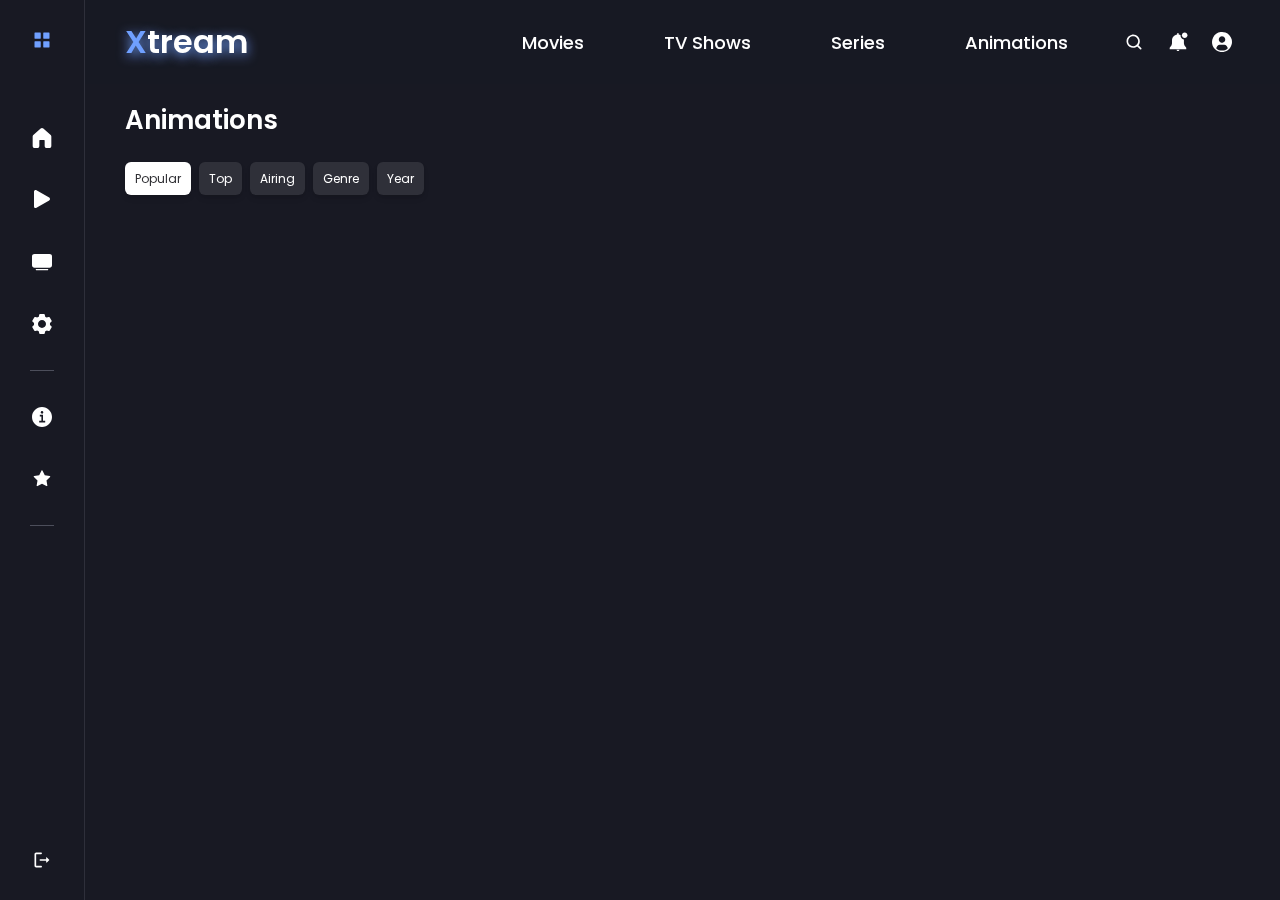
<file: src/animations.html>
<!DOCTYPE html>
<html lang="en">
  <head>
    <meta charset="UTF-8" />
    <meta http-equiv="X-UA-Compatible" content="IE=edge" />
    <meta name="viewport" content="width=device-width, initial-scale=1.0" />
    <link rel="stylesheet" href="./index.css" />
    <title>Xtream/animations</title>
  </head>
  <body>
    <div class="container">
      <div class="sub">
        <div class="left">
          <div class="sidebar">
            <div class="menu">
              <span class="ham">
                <img src="../assets/icons/ham.svg" alt="hammenu" />
              </span>
            </div>

            <div class="wrapper">
              <img
                src="../assets/icons/home.svg"
                alt="home"
                class="btn1"
                onmouseover="this.src='../assets/icons/home1.svg'"
                onmouseout="this.src='../assets/icons/home.svg'"
              />
              <img
                src="../assets/icons/play.svg"
                alt="movies"
                class="btn1"
                onmouseover="this.src='../assets/icons/play1.svg'"
                onmouseout="this.src='../assets/icons/play.svg'"
              />
              <img
                src="../assets/icons/tv.svg"
                alt="series"
                class="btn1"
                onmouseover="this.src='../assets/icons/tv1.svg'"
                onmouseout="this.src='../assets/icons/tv.svg'"
              />
              <img
                src="../assets/icons/setting.svg"
                alt="settings"
                class="btn1"
                onmouseover="this.src='../assets/icons/setting1.svg'"
                onmouseout="this.src='../assets/icons/setting.svg'"
              />
            </div>

            <div class="wrapper">
              <img
                src="../assets/icons/help.svg"
                alt="help"
                class="btn1"
                onmouseover="this.src='../assets/icons/help1.svg'"
                onmouseout="this.src='../assets/icons/help.svg'"
                style="margin-top: 0"
              />
              <img
                src="../assets/icons/rate.svg"
                alt="rateus"
                class="btn1"
                onmouseover="this.src='../assets/icons/rate1.svg'"
                onmouseout="this.src='../assets/icons/rate.svg'"
                style="margin-top: 2.625rem"
              />
            </div>

            <div class="wrapper1">
              <img
                src="../assets/icons/logout.svg"
                alt="logout"
                class="btn1"
                onmouseover="this.src='../assets/icons/logout1.svg'"
                onmouseout="this.src='../assets/icons/logout.svg'"
                style="margin-top: 2.625rem"
              />
            </div>
          </div>
        </div>

        <div class="right">
          <div class="nav">
            <div id="logo"><span style="color: #70a0ff">X</span>tream</div>

            <div class="category">
              <a href="./index.html" class="opt">Movies</a>
              <a href="#" class="opt">TV Shows</a>
              <a href="#" class="opt">Series</a>
              <a href="./animations.html" class="opt">Animations</a>
            </div>

            <div class="icons">
              <img
                src="../assets/icons/search.svg"
                alt="search"
                class="btn"
                onmouseover="this.src='../assets/icons/search1.svg'"
                onmouseout="this.src='../assets/icons/search.svg'"
              />
              <img
                src="../assets/icons/alert.svg"
                alt="notification"
                class="btn"
                onmouseover="this.src='../assets/icons/alert1.svg'"
                onmouseout="this.src='../assets/icons/alert.svg'"
              />
              <img
                src="../assets/icons/user.svg"
                alt="profile"
                class="btn"
                onmouseover="this.src='../assets/icons/user1.svg'"
                onmouseout="this.src='../assets/icons/user.svg'"
              />
            </div>
          </div>

          <div class="feed">
            <div class="title">Animations</div>

            <nav class="tabs">
              <ul>
                <li>
                  <a href="#" class="tablink active">Popular</a>
                </li>
                <li>
                  <a href="#" class="tablink">Top</a>
                </li>
                <li>
                  <a href="#" class="tablink">Airing</a>
                </li>
                <li>
                  <a href="#" class="tablink">Genre</a>
                </li>
                <li>
                  <a href="#" class="tablink">Year</a>
                </li>
              </ul>
            </nav>

            <div>
              <div>
                <div class="poster-grid">
                  <div class="card">
                    <div class="thumb">
                      <img src="../assets/thumbs/anime1.jpg" class="thumb" />
                    </div>
                    <p class="name">
                      Fantastic Beasts: The Secrets of Dumbledore
                    </p>
                    <div class="meta">
                      2022 . 6.8⭐ <i class="type">Movie</i>
                    </div>
                  </div>
                </div>
              </div>
            </div>
          </div>
        </div>
      </div>
    </div>
  </body>
</html>
</file>
<file: src/index.css>
@import url('https://fonts.googleapis.com/css2?family=Poppins:wght@400;500;600;700&display=swap');

*{
    margin: 0;
    padding: 0;
    font-family: 'Poppins', sans-serif;
}

::-webkit-scrollbar{
    width: 8px;
}

.container{
    background-color: #181923;
    height: 100vh;
    width: 100%;
}

.sub{
    display: flex;
    flex-direction: row;
    width: 100%;
    height: 100vh;
}

.left{
    height: 100vh;
    width: 5.3125rem;
    display: flex;
    flex-direction: column;
    flex-wrap: wrap;
}

.right{
    height: 100vh;
    width: calc(100% - 5.3125rem);
    display: flex;
    flex-direction: column;
    flex-wrap: wrap;
    position: relative;
}

.nav{
    height: 5.25rem;
    display: flex;
    flex-direction: row;
    justify-content: space-between;
    align-items: center;
    padding: 0 2.5rem;
    position: absolute;
    right: 0;
    left: 0;
    z-index: 2000;
    overflow-x: auto;
    overflow-y: hidden;
    backdrop-filter: blur(16px) saturate(180%);
    -webkit-backdrop-filter: blur(16px) saturate(180%);
    background-color: rgba(24, 25, 35, 0.92);
    
}

#logo{
    color: #fff;
    font-weight: 600;
    font-size: xx-large;
    text-shadow: 0 0.15625rem 0.7rem #70a0ff;
    cursor: pointer;
}

.category{
    display: flex;
    flex-direction: row;
    align-items: center;
    justify-content: flex-end;
    width: 80rem;
}

.opt{
    text-decoration: none;
    font-size: 1.125rem;
    color: #fff;
    font-weight: 500;
    padding: 2.5rem;
}

.opt:hover{
    color: #70a0ff;
}

.opt:active{
    color: #70a0ff;
}

.icons{
    display: flex;
    flex-direction: row;
    align-items: center;
}

.btn{
    width: 1.25rem;
    height: 1.25rem;
    padding: .5rem;
    margin-left: .5rem;
    cursor: pointer;
}

.sidebar{
    display: flex;
    flex-direction: column;
    padding: 1.875rem;
    height: 100vh;
    border-right: .25px solid hsla(231, 6%, 47%, 0.253);
    overflow-y: auto;
    overflow-x: hidden;
}

.menu{
    display: flex;
    flex-direction: column;
    align-items: center;
    cursor: pointer;
}

.ham{
    height: 1.25rem;
    width: 1.25rem;
}

.wrapper{
    border-bottom: 1px solid hsla(233, 7%, 54%, 0.507);
    padding: 2.25rem 0;
    display: flex;
    flex-direction: column;
    align-items: center;
    justify-content: center;
}

.wrapper1{
    display: flex;
    flex-direction: column;
    align-items: center;
    justify-content: flex-end;
    height: 100%;
}

.btn1{
    width: 1.25rem;
    height: 1.25rem;
    margin-top: 2.625rem;
    cursor: pointer;
}

.feed{
    width: calc(100% - 5.3125rem);
    height: 100vh;
    padding: 0 2.5rem 0 2.5rem;
    overflow-y: auto;
    position: relative;
    padding-top: 5.25rem;
    left: 0;
    right: 0;
    z-index: 0;
}

.title{
    font-size: 1.625rem;
    font-weight: 600;
    color: #fff;
    padding-bottom: 1.25rem;
    margin: .67em 0;
}

.banner{
    display: flex;
    align-items: center;
}

.t1{
    align-self: stretch;
    background-blend-mode: overlay;
    background-color: #a8273b;
    background-image: url(../assets/thumbs/banner1.png);
    background-position-x: 95%;
    background-position-y: 50%;
    background-repeat: no-repeat;
    -webkit-background-size: 18%;
    -moz-background-size: 18%;
    -o-background-size: 18%;
    background-size: 18%;
    border-radius: 1.25rem;
    box-shadow: 0 0.375rem 1.875rem -0.625rem #a72c3e;
    display: flex;
    flex-direction: column;
    overflow: hidden;
    padding: 1.875rem;
    position: relative;
    width: 100%;
}

.t2{
    background-color: #eaa21d;
    background-image: url(../assets/thumbs/banner2.png);
    box-shadow: 0 0.375rem 1.875rem -0.625rem #d5670a;
    background-position-x: 100%;
    background-position-y: 50%;
    background-size: 45%;
    margin-left: 1.25rem;
    width: 40%;
}

.banner_title{
    max-width: 20ch;
    color: #fff;
    font-size: 1.6875rem;
    margin-bottom: 1.875rem;
    letter-spacing: 1px;
    font-weight: 600;
}

.banner_details{
    display: flex;
    align-items: center;
    padding-bottom: 0.625rem;
    color: #fff;
}

h2{
    color: #fff;
    font-size: 1.5rem;
    font-weight: 400;
}

.rows{
    position: relative;
    display: flex;
    flex-wrap: nowrap;
    overflow-x: scroll;
    scrollbar-width: none;
}

.card{
    flex: 0 auto;
    margin-right: 1.25rem;
    margin-top: 1.25rem;
    cursor: pointer;
}

.thumb:hover{
    --webkit-filter: blur(.25px);
    filter: blur(.25px);
    opacity: 1;
    outline: #70a0ff auto .3px;
    transform: scale(1.05);
    transition: all .1s ease;
}

.thumb{
    display: inline-block;
    border-radius: 15px;
    width: 100%;
    object-fit: cover;
    max-width: 100%;
}

.name{
    width: 10.3125rem;
    padding: .6rem 0;
    color: #fff;
    font-size: .9em;
    font-weight: 600;
    overflow: hidden;
    text-overflow: ellipsis;
    white-space: nowrap;
}

.meta{
    color: #6c757d;
    display: block;
    font-size: .75em;
    height: 3.125rem;
    overflow: hidden
}

.type{
    border: 1px solid #868e96;
    border-radius: 0.1875rem;
    float: right;
    font-size: .8em;
    font-style: normal;
    padding: 0 0.1875rem;
}

.anime{
    display: flex;
    flex-direction: row;
    align-items: flex-start;
}

.row{
    position: relative;
    display: flex;
    flex-wrap: wrap;
    scrollbar-width: none;
}

.tabs{
    line-height: 2;
    margin: -1.25rem 0 -625rem;
}

.tabs ul{
    display: inline-block;
    list-style-type: none;
    padding: 0;
}

.tabs ul li{
    display: inline-block;
    margin-top: .25rem;
    margin-right: .25rem;
}

.tabs .tablink{
    background-color: hsla(0,0%,100%,.1);
    border-radius: .375rem;
    box-shadow: 0 .25rem .375rem -.0625rem rgba(0,0,0,.1),0 .125rem .25rem -.125rem rgba(0,0,0,.1);
    color: inherit;
    cursor: pointer;
    font-size: .75rem;
    padding: .5rem .625rem;
    text-decoration: none;
    color: #fff;
}

.tablink.active{
    background-color: #fff;
    color: #2f2f33;
}

.poster-grid{
    grid-gap: 1.25rem 1.25rem;
    display: grid;
    grid-template-columns: repeat(auto-fill,minmax(10.3125rem,1fr));
    margin-top: 44rem;
}

.grid{
    height: 100vh;
}
</file>
